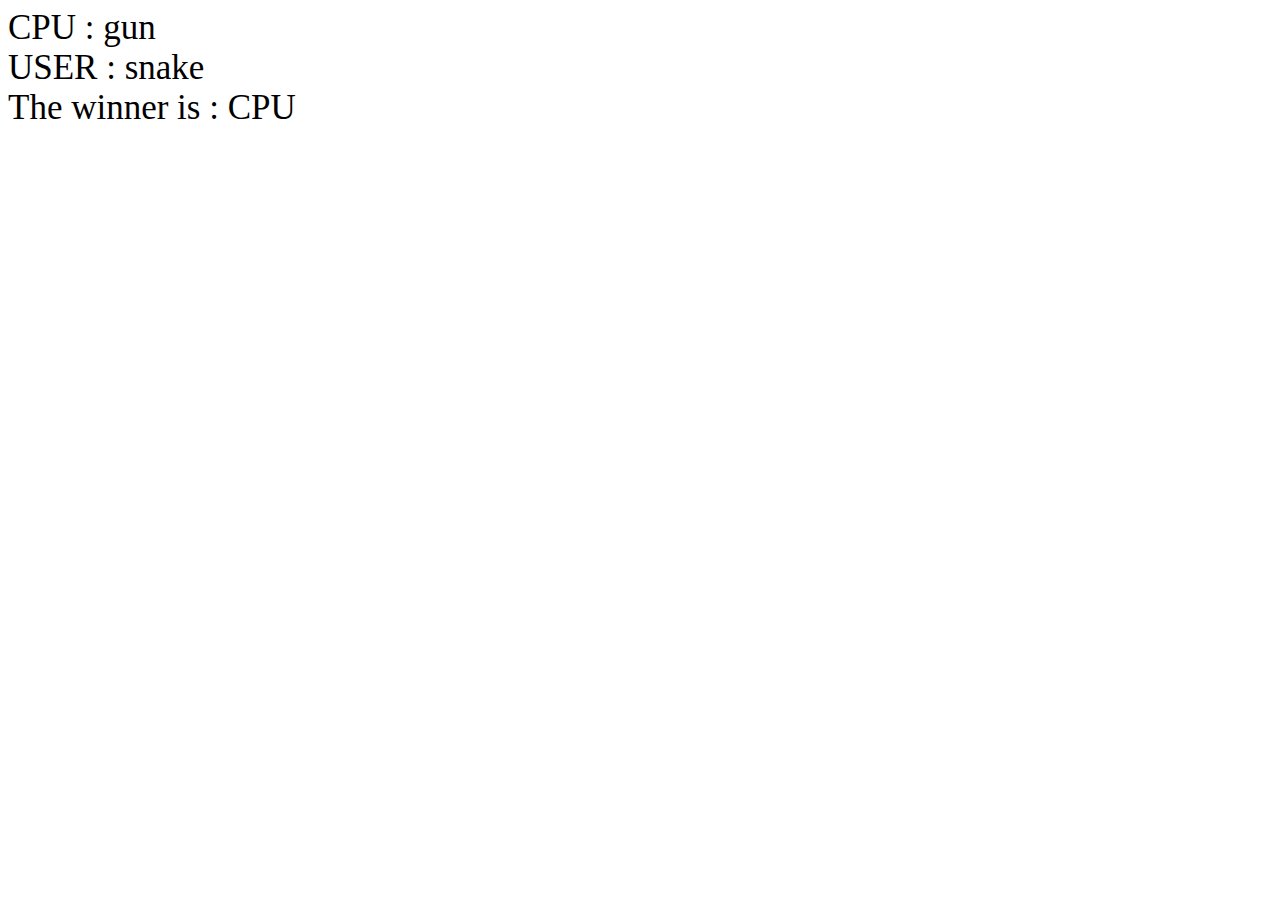
<file: index.html>
<!DOCTYPE html>
<html lang="en">
<head>
    <meta charset="UTF-8">
    <meta http-equiv="X-UA-Compatible" content="IE=edge">
    <meta name="viewport" content="width=device-width, initial-scale=1.0">
    <title>Document</title>
    <link href="./snake game.css" rel="stylesheet" />
</head>
<body>
    


    <script src="./snake game.js"></script>
</body>
</html>
</file>
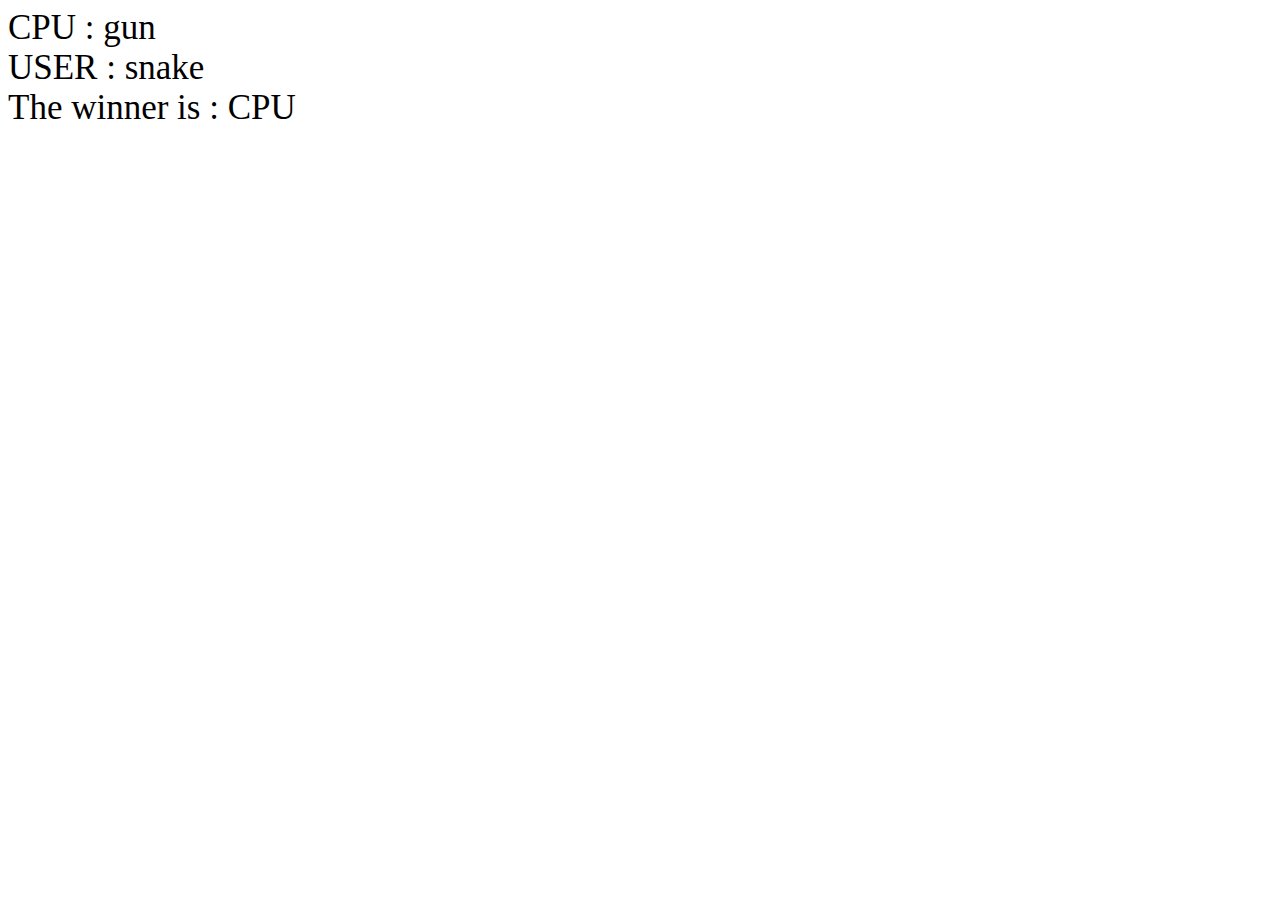
<file: snake game.html>
<!DOCTYPE html>
<html lang="en">
<head>
    <meta charset="UTF-8">
    <meta http-equiv="X-UA-Compatible" content="IE=edge">
    <meta name="viewport" content="width=device-width, initial-scale=1.0">
    <title>Document</title>
    <link href="./snake game.css" rel="stylesheet" />
</head>
<body>
    


    <script src="./snake game.js"></script>
</body>
</html>
</file>
<file: snake game.css>
html, body{
    height: 100%;
    width: 100%;
    font-size: 35px;
}
</file>
